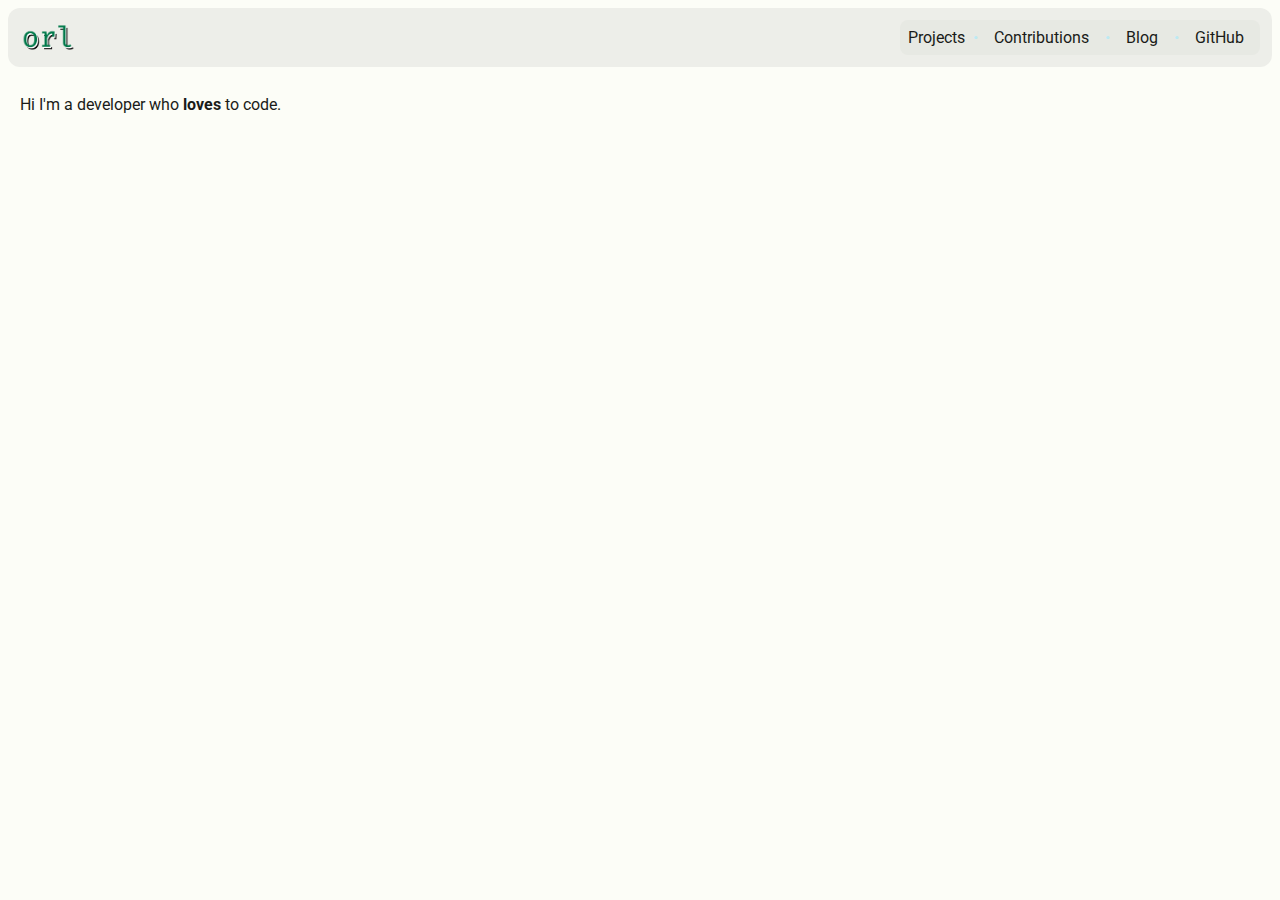
<file: index.html>
<!DOCTYPE html>
<html lang="en">
<head>
    <meta charset="UTF-8">
    <meta http-equiv="X-UA-Compatible" content="IE=edge">
    <meta name="viewport" content="width=device-width, initial-scale=1.0">
    <title>orl0pl's profile</title>
    <link rel="stylesheet" href="style.css">
</head>
<body>
    <header>
        <img src="images/profile-cropped.png" class="profile-image" alt="profile image" style="max-width: 200px;">
        <div class="links">
            <a href="projects.html">Projects</a>
            <span class="seperator">•</span>
            <span>Contributions</span>
            <span class="seperator">•</span>
            <span>Blog</span>
            <span class="seperator">•</span>
            <span>GitHub</span>
        </div>
    </header>
    <main>
        <!-- <img src="http://placehold.it/512" class="avatar" alt=""> -->
        Hi I'm a developer who <b>loves</b> to code.

    </main>
</body>
</html>
</file>
<file: style.css>
@import url('https://fonts.googleapis.com/css2?family=Roboto:wght@400;700&display=swap');
@import url('css/theme.css');

* {
    box-sizing: border-box;
}

header .name {
    font-size: 24px;
    font-weight: 700;
    color: var(--md-sys-color-primary);
}

body {
    font-family: 'Roboto', sans-serif;
    display: flex;
    flex-direction: column;
    height: 100vh;
    padding: 8px;
    overflow: hidden;
    margin: 0;
    background-color: var(--md-sys-color-background);
    color: var(--md-sys-color-on-background) !important;
}

header {
    display: flex;
    flex: 0 0 auto;
    border-radius: 12px;
    padding: 12px;
    flex-direction: row;
    align-items: center;
    justify-content: space-between;
    background-color: var(--md-sys-color-surface-container);
    overflow-x: auto;
    
}

header .profile-image {
    width: var(--md-sys-typescale-display-large-font-size);
}

header .links {
    display: flex;
    flex-direction: row;
    align-items: center;
    flex: 0;
    height: 100%;
    padding: 8px;
    border-radius: 8px;
    background-color: var(--md-sys-color-surface-container-high);
}

header .links a {
    text-decoration: none;
    color: var(--md-sys-color-on-background);
}

header .links span {
    margin: 0 8px;
    font-size: var(--md-sys-typescale-title-medium-font-size);
    font-weight: var(--md-sys-typescale-title-medium-font-weight);
}

header .links .seperator {
    font-size: var(--md-sys-typescale-title-medium-font-size);
    font-weight: var(--md-sys-typescale-title-medium-font-weight);
    color: var(--md-sys-color-tertiary-container);
}
main {
    flex: 1 0 auto;
    margin-top: var(--md-sys-typescale-body-large-font-size);
    padding: 12px;
}
main .avatar {
    width: 20vw;
    border-radius: 50%;
}

.projects-gallery {
    display: grid;
    justify-items: stretch;
    grid-template-columns: repeat(auto-fit, minmax(300px, 1fr));
    gap: 12px;
}

.projects-gallery .project {
    background-color: var(--md-sys-color-surface-container-high);
    border-radius: 16px;
    display: flex;
    max-height: 128px;
    flex-direction: row;
    overflow: hidden;
}

.projects-gallery .project .icon, .projects-gallery .project .icon img, .projects-gallery .project .icon svg {
    flex: 1;
    aspect-ratio: 1;
    max-height: 128px;
    max-width: 128px;
    border-radius: 16px;
}

.projects-gallery .project .icon svg {
    fill: var(--md-sys-color-on-background);
}

.projects-gallery .project .info {
    flex: 1;
    display: flex;
    flex-direction: column;
    padding: 16px;
    max-width: 50vw;
}

.projects-gallery .project .info a {
    color: var(--md-sys-color-on-background);
}
</file>
